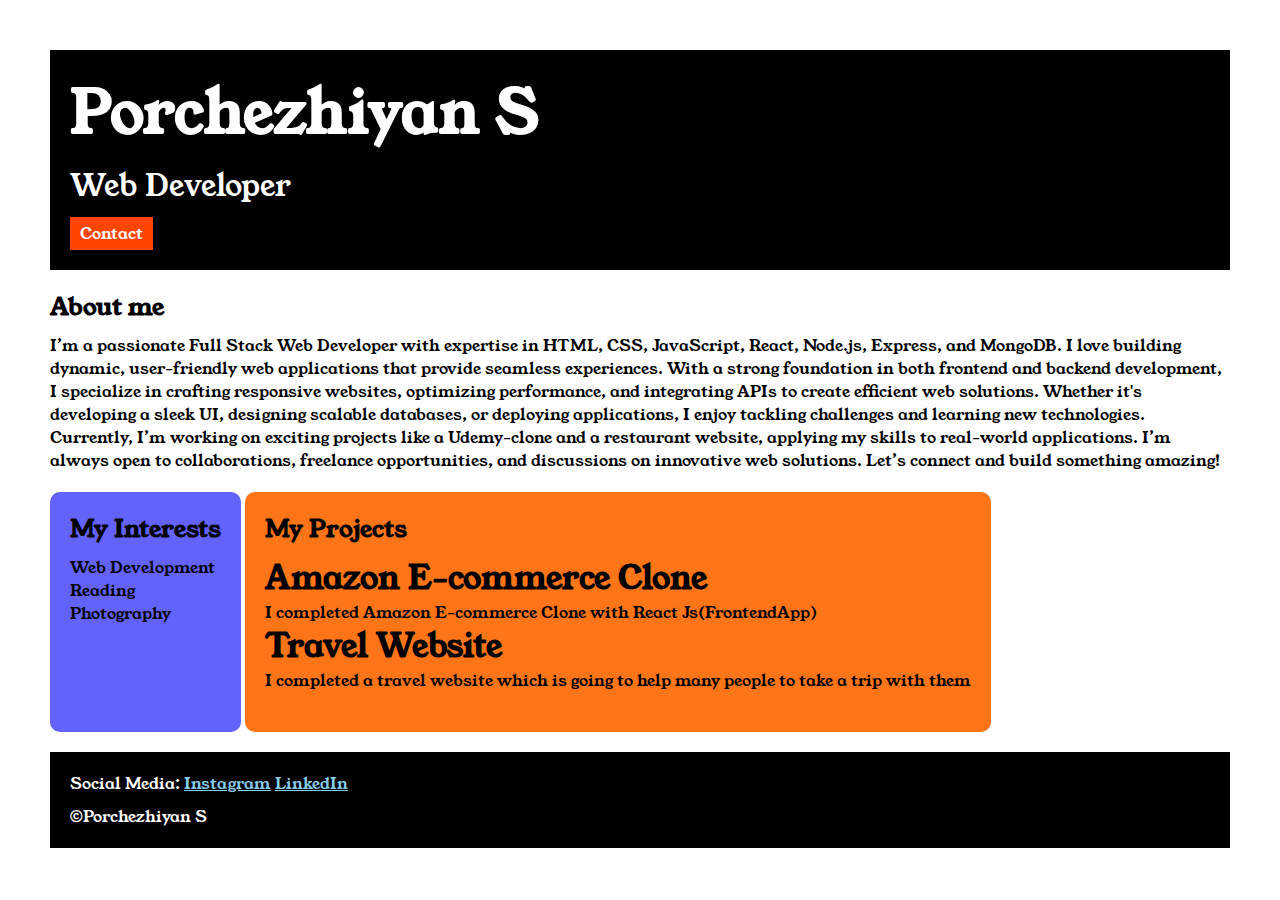
<file: index.html>
<!DOCTYPE html>
<html>

<head>
    <title>Portfolio</title>
    <link rel="stylesheet" href="style.css">
    <link rel="preconnect" href="https://fonts.googleapis.com">
    <link rel="preconnect" href="https://fonts.gstatic.com" crossorigin>
    <link
        href="https://fonts.googleapis.com/css2?family=Alata&family=Gabarito:wght@400..900&family=Young+Serif&display=swap"
        rel="stylesheet">
</head>

<body>
    <div class="container">

        <div class="section-one">
            <h1 class="section-one__name">Porchezhiyan S</h1>
            <p class="section-one__role">Web Developer</p>
            <a class="section-one__contact" href="contact.html">Contact</a>
        </div>

        <div class="section-two">
            <h2 class="section-two__title">About me</h2>
            <p class="section-two__desc">I’m a passionate Full Stack Web Developer with expertise in HTML, CSS,
                JavaScript, React, Node.js, Express, and MongoDB. I love building dynamic, user-friendly web
                applications that provide seamless experiences.

                With a strong foundation in both frontend and backend development, I specialize in crafting responsive
                websites, optimizing performance, and integrating APIs to create efficient web solutions. Whether it's
                developing a sleek UI, designing scalable databases, or deploying applications, I enjoy tackling
                challenges and learning new technologies.

                Currently, I’m working on exciting projects like a Udemy-clone and a restaurant website, applying my
                skills to real-world applications. I’m always open to collaborations, freelance opportunities, and
                discussions on innovative web solutions.

                Let’s connect and build something amazing!</p>
        </div>

        <div class="section-three">
            <h2 class="section-three__title">My Interests</h2>
            <ul class="section-three__desc">
                <li>Web Development</li>
                <li>Reading</li>
                <li>Photography</li>
            </ul>

        </div>

        <div class="section-four">
            <h2 class="section-four__title">My Projects</h2>
            <ul class="section-four__desc">
                <li>
                    <h1>Amazon E-commerce Clone</h1>
                    <p>I completed Amazon E-commerce Clone with React Js(FrontendApp)</p>
                </li>
                <li>
                    <h1>Travel Website</h1>
                    <p>I completed a travel website which is going to help many people to take a trip with them</p>
                </li>
            </ul>
        </div>

        <div class="section-five">
            <p class="section-five__title">Social Media:
                <a href="https://www.instagram.com/iamporchezhiyan/?hl=en">Instagram</a>
                <a href="https://www.linkedin.com/in/porchezhiyan-s-fresher-frontend-developer/">LinkedIn</a>
            </p>

            <p class="section-five__desc">&copy;Porchezhiyan S</p>
        </div>
    </div>

</body>

</html>
</file>
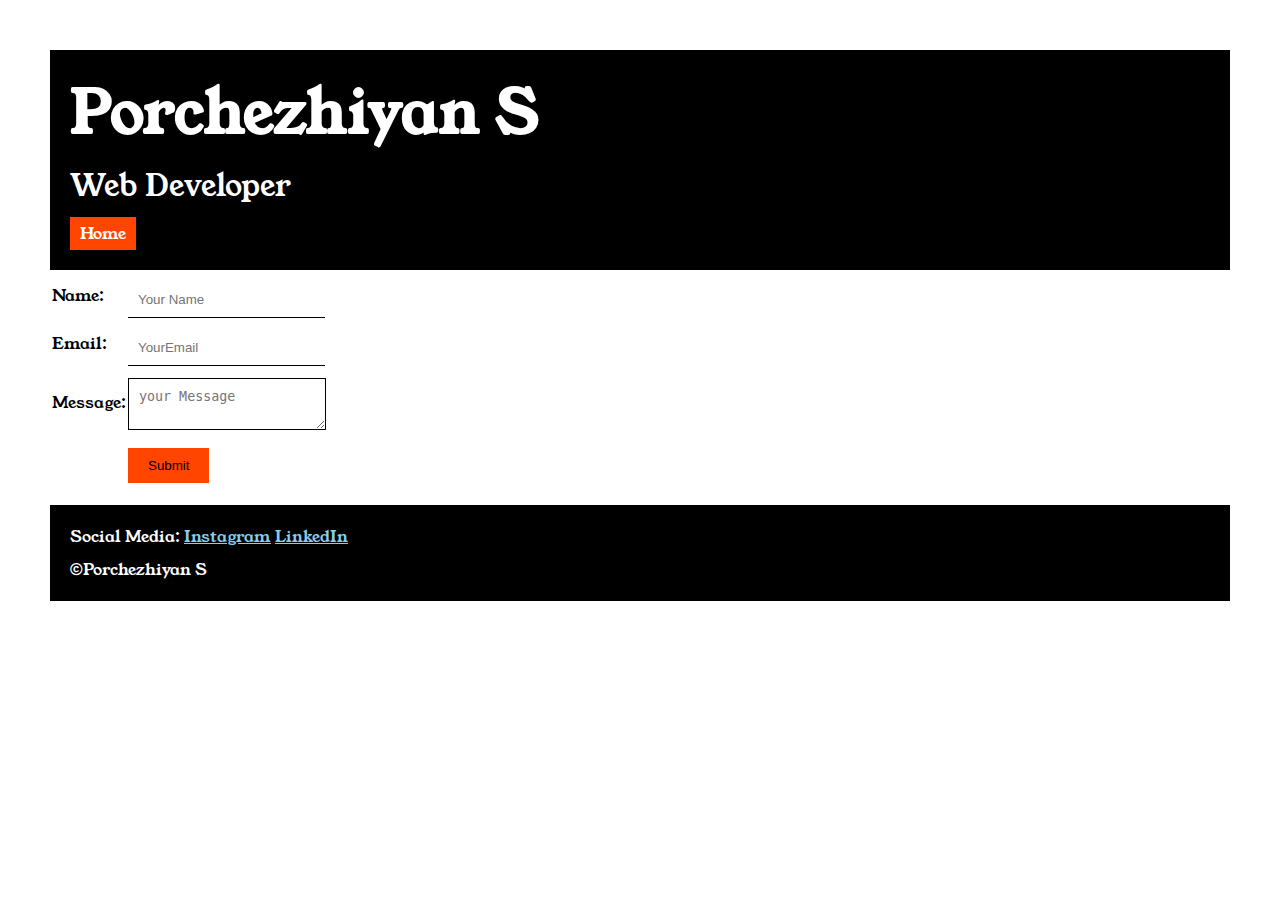
<file: contact.html>
<!DOCTYPE html>
<!DOCTYPE html>
<html lang="en">

<head>
    <meta charset="UTF-8">
    <meta name="viewport" content="width=device-width, initial-scale=1.0">
    <title>Contact</title>
    <link rel="stylesheet" href="style.css">
    <link rel="preconnect" href="https://fonts.googleapis.com">
    <link rel="preconnect" href="https://fonts.gstatic.com" crossorigin>
    <link
        href="https://fonts.googleapis.com/css2?family=Alata&family=Gabarito:wght@400..900&family=Young+Serif&display=swap"
        rel="stylesheet">
</head>

<body>
    <div class="container">
        <div class="section-one">
            <h1 class="section-one__name">Porchezhiyan S</h1>
            <p class="section-one__role">Web Developer</p>
            <a class="section-one__contact" href="index.html">Home</a>
        </div>

        <div class="Contact-form">

            <form>

                <table>

                    <tr>
                        <td>Name:</td>
                        <td><input type="text" placeholder="Your Name" class="contact-form__input"></td>
                    </tr>

                    <tr>
                        <td>Email:</td>
                        <td><input type="email" placeholder="YourEmail" class="contact-form__input"></td>
                    </tr>

                    <tr>
                        <td>Message:</td>
                        <td><textarea placeholder="your Message" class="contact-form__textarea"></textarea></td>
                    </tr>

                    <tr>
                        <td></td>
                        <td><input type="submit" class="contact-form__submit"></td>
                    </tr>

                </table>
            </form>


        </div>
        
        <div class="section-five">
            <p class="section-five__title">Social Media:
                <a href="https://www.instagram.com/iamporchezhiyan/?hl=en">Instagram</a>
                <a href="https://www.linkedin.com/in/porchezhiyan-s-fresher-frontend-developer/">LinkedIn</a>
            </p>

            <p class="section-five__desc">&copy;Porchezhiyan S</p>
        </div>
    </div>
</body>

</html>
</file>
<file: style.css>
*{
    padding: 0;
    margin: 0;
}
 body{
    font-family: "Young Serif", serif;
 }

 .container{
    padding: 50px;

 }

 .section-one{
    background-color: black;
    color: white;
    padding: 20px;
 }

 .section-one__contact{
    background-color: orangered;
    color: white;
    text-decoration: none;
    padding-left: 10px;
    padding-right: 10px;
    padding-top: 5px;
    padding-bottom: 5px;
    display: inline-block;
    margin-top: 10px;
 }

 .section-one__name{
    font-size: 60px;
 }

 .section-one__role{
    font-size: 30px;
    margin-top: 10px;
 }

 .section-two, .section-three, .section-four, .section-five{
    margin-top: 20px;

 }

 .section-two__desc, .section-three__desc, .section-four__desc, .section-five__desc{
    margin-top: 10px;
 }

 .section-five{
    background-color: black;
    color: white;
    padding: 20px;
 }

 .section-five__title a{
    color: skyblue;
 }

 .section-three li,.section-four li{
    list-style: none;
 }


 .section-three{
    background-color: #6462FD;
    color: black;
    padding: 20px;
    display: inline-block;
    height: 200px;
    border-radius: 10px;
    vertical-align: top;
 }

 .section-four{
    background-color: #FE7517;
    color: black;
    padding: 20px;
    display: inline-block;
    height: 200px;
    border-radius: 10px;
    vertical-align: top;
 }

 .contact-form{
    margin: 20px;
 }

 .contact-form__input,.contact-form__textarea,.contact-form__submit{
    margin-top: 10px;
 }

 .contact-form__input{
    padding: 10px;
    border: none;
    border-bottom: solid black 1px;
 }

 .contact-form__textarea{
    padding: 10px;
    border: none;
    border: solid black 1px;
 }

 .contact-form__submit{
    padding-top: 10px;
    padding-bottom: 10px;
    padding-left: 20px;
    padding-right: 20px;
    background-color: orangered;
    color: black;
    border: none;
 }
</file>
